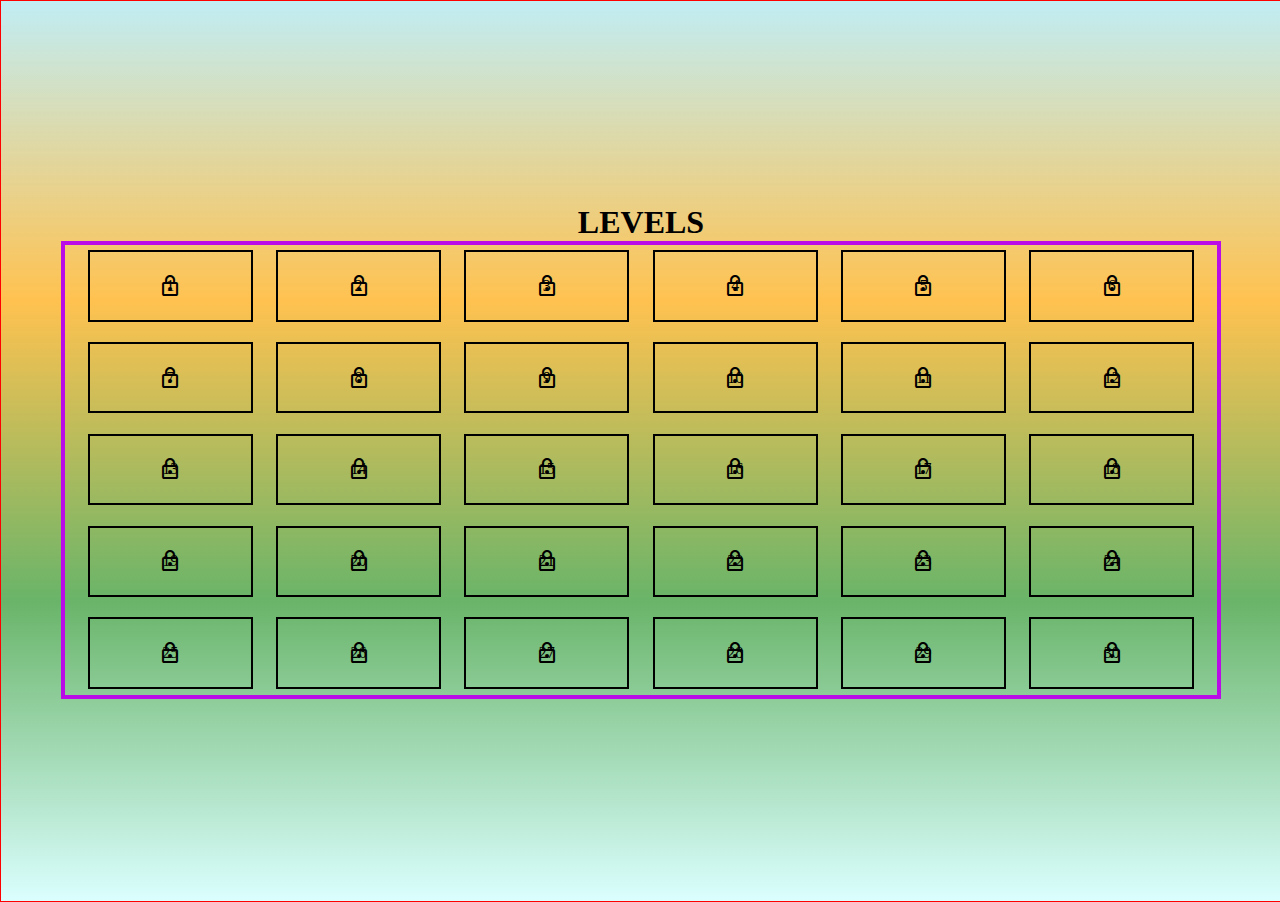
<file: bird.html>
<!DOCTYPE html>
<html lang="en">
<head>
    <meta charset="UTF-8">
    <meta name="viewport" content="width=device-width, initial-scale=1.0">
    <title>bird-levels</title>
    <link rel="stylesheet" href="https://fonts.googleapis.com/css2?family=Material+Symbols+Outlined:opsz,wght,FILL,GRAD@24,400,0,0" />
    <link rel="stylesheet" href="style.css">
</head>
<body class="body">
    <h1>LEVELS</h1>
    <div class="parent">
        <div class="level1">
            <span class="material-symbols-outlined lock">
            lock
            </span>
            <span>1</span>
        </div>
        <div class="level2">
            <span class="material-symbols-outlined lock">
                lock
                </span>
            <span>2</span>
        </div>
        <div class="level3">
            <span class="material-symbols-outlined lock">
                lock
                </span>
            <span>3</span>
        </div>
        <div class="level4">
            <span class="material-symbols-outlined lock">
                lock
                </span>
            <span>4</span>
        </div>
        <div class="level5">
            <span class="material-symbols-outlined lock">
                lock
                </span>
            <span>5</span>
        </div>
        <div class="level6">
            <span class="material-symbols-outlined lock">
                lock
                </span>
            <span>6</span>
        </div>
        <div class="level7">
            <span class="material-symbols-outlined lock">
                lock
                </span>
            <span>7</span>
        </div>
        <div class="level8">
            <span class="material-symbols-outlined lock">
                lock
                </span>
            <span>8</span>
        </div>
        <div class="level9">
            <span class="material-symbols-outlined lock">
                lock
                </span>
            <span>9</span>
        </div>
        <div class="level10">
            <span class="material-symbols-outlined lock">
                lock
                </span>
            <span>10</span>
        </div>
        <div class="level11">
            <span class="material-symbols-outlined lock">
                lock
                </span>
            <span>11</span>
        </div>
        <div class="level12">
            <span class="material-symbols-outlined lock">
            lock
            </span>
            <span>12</span></div>
        <div class="level13">
            <span class="material-symbols-outlined lock">
            lock
            </span>
            <span>13</span></div>
        <div class="level14">
            <span class="material-symbols-outlined lock">
                lock
                </span>
            <span>14</span>
        </div>
        <div class="level15">
            <span class="material-symbols-outlined lock">
                lock
                </span>
                <span>15</span>
        </div>
        <div class="level16">
            <span class="material-symbols-outlined lock">
                lock
                </span>
                <span>16</span>
        </div>
        <div class="level17">
            <span class="material-symbols-outlined lock">
                lock
                </span>
                <span>17</span>
        </div>
        <div class="level18">
            <span class="material-symbols-outlined lock">
                lock
                </span>
                <span>18</span>
        </div>
        <div class="level19">
            <span class="material-symbols-outlined lock">
                lock
                </span>
                <span>19</span>
        </div>
        <div class="level20">
            <span class="material-symbols-outlined lock">
                lock
                </span>
                <span>20</span>
        </div>
        <div class="level21">
            <span class="material-symbols-outlined lock">
                lock
                </span>
                <span>21</span>
        </div>
        <div class="level22">
            <span class="material-symbols-outlined lock">
                lock
                </span>
                <span>22</span>
        </div>
        <div class="level23">
            <span class="material-symbols-outlined lock">
                lock
                </span>
                <span>23</span>
        </div>
        <div class="level24">
            <span class="material-symbols-outlined lock">
                lock
                </span>
                <span>24</span>
        </div>
        <div class="level25">
            <span class="material-symbols-outlined lock">
                lock
                </span>
                <span>25</span>
        </div>
        <div class="level26">
            <span class="material-symbols-outlined lock">
                lock
                </span>
                <span>26</span>
        </div>
        <div class="level27">
            <span class="material-symbols-outlined lock">
                lock
                </span>
                <span>27</span>
        </div>
        <div class="level28">
            <span class="material-symbols-outlined lock">
                lock
                </span>
                <span>28</span>
        </div>
        <div class="level29">
            <span class="material-symbols-outlined lock">
                lock
                </span>
                <span>29</span>
        </div>
        <div class="level30">
            <span class="material-symbols-outlined lock">
                lock
                </span>
                <span>30</span>
        </div>
    </div>
    <script src="script.js"></script>
</body>
</html>
</file>
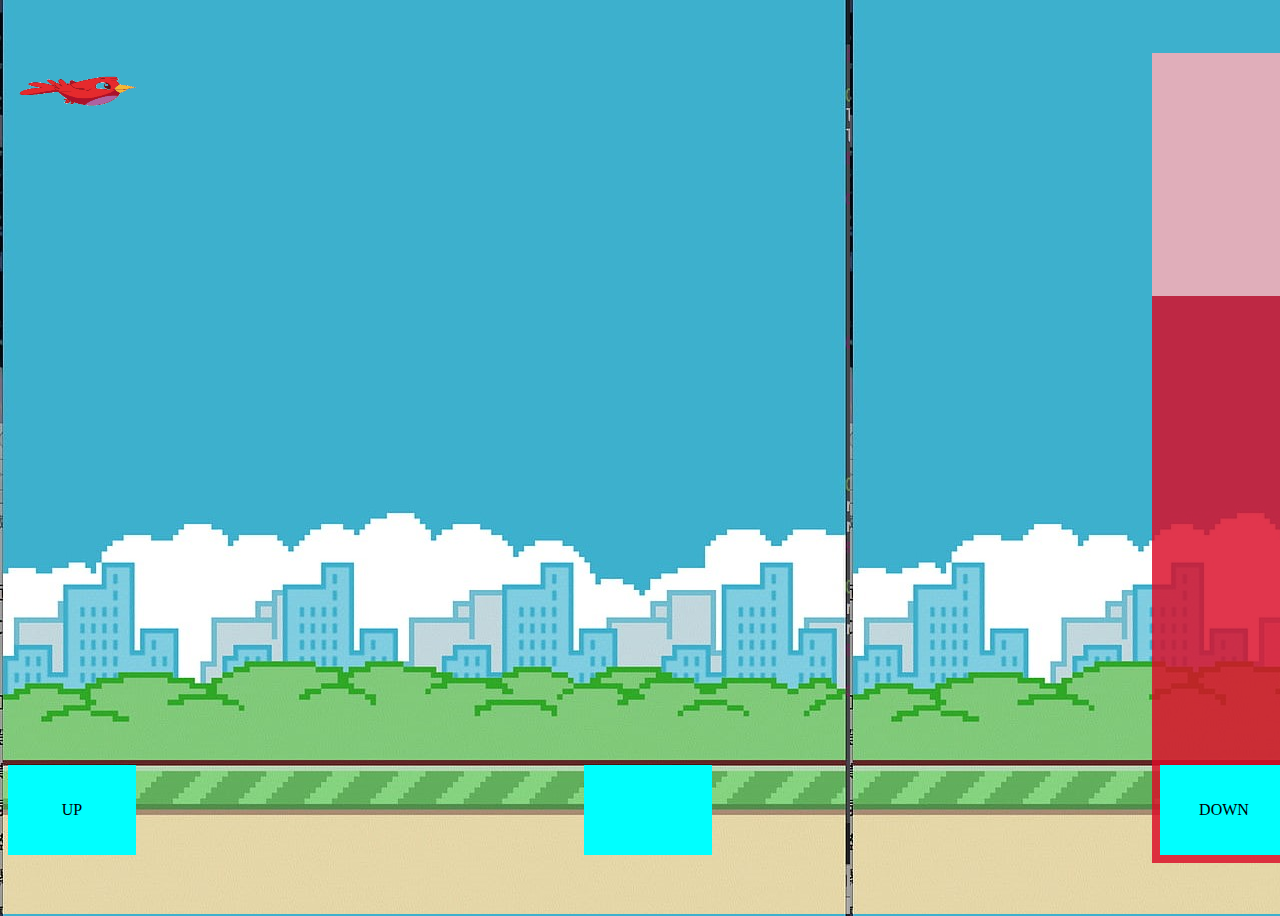
<file: game.html>
<!DOCTYPE html>
<html lang="en">
<head>
    <meta charset="UTF-8">
    <meta name="viewport" content="width=device-width, initial-scale=1.0">
    <title>game zone</title>
    <link rel="stylesheet" href="over.css">
</head>
<body class="body">
    <div class="bird_parent">
        <div class="child1">
            <img src="bird.gif" alt="" class="bird">
        </div>
        <div class="phole">
            <div class="hole"></div>
        </div>
        <div class="diredctions">
            <div class="up" onclick="DOWN()">UP</div>
            <div class="scroe"></div>
            <div class="down" onclick="UP()">DOWN</div>
        </div>
    </div>
    <div class="level_score">
        <img src="bird.png" alt="">
        <span class="val">your score</span>
        <div class="alert"><button>cancle</button><button>OK</button></div>
    </div>
    <script src="over.js"></script>
    <script src="script.js"></script>
</body>
</html>
</file>
<file: style.css>
*{
    margin: 0;
    padding: 0;
}
body{
    border: 1px solid red;
    overflow: hidden;
    display: flex;
    align-items: center;
    justify-content: center;
    flex-direction: column;
    background: linear-gradient(rgba(135, 220, 235, 0.523),rgba(255, 166, 0, 0.688),rgba(0, 128, 0, 0.589),rgba(0, 255, 255, 0.14));
 }
.containor{
    height: 100%;
    width: 70%;
    border: 1px solid red;
    display: flex;
    flex-direction: column;
    align-items: center;
    justify-content: space-around;
    border: 1px solid red;
}
.header{
    border: 1px solid red;
    width: 100%;
    display: flex;
    justify-content: space-between;
    border: 1px solid red;
}
.direction{
    width: 100%;
    border: 1px solid red;
    display: flex;
    justify-content: space-between;
}
.menu{
    border: 1px solid red;
    width: 100%;
    display: flex;
    justify-content: center;
}
.menu{
    border: none;
}
*{
    color: black;
}
.parent{
    width: 90%;
    height: 50%;
    border: 4px solid rgb(186, 12, 230);
    display: flex;
    flex-wrap: wrap;
    gap: 2%;
    align-items: center;
    justify-content: center;
}
.parent div{
     width: 14%;
    height: 15%;
    border: 2px solid black;
    display: flex;
    align-items: center;
    justify-content: center;
    backdrop-filter:inherit;
    cursor: pointer;
}
.lock{
    /* color: gold; */
}
.level1 span, .level2 span,.level3 span,.level4 span,.level5 span,.level6 span,.level7 span,.level8 span,.level9 span,.level10 span,.level11 span,.level12 span,.level13 span,.level14 span,.level15 span,.level16 span,.level17 span,.level18 span,.level19 span,.level20 span,.level21 span,.level22 span,.level23 span,.level24 span,.level25 span,.level26 span,.level27 span,.level28 span,.level29 span,.level30 span{
     position: absolute;
}
span{
    cursor: pointer;
}
.menu_con,.menu_setting{
    top: 10.2%;
    left: 15%;
    position: absolute;
    width: 20%;
    height: 20%;
    /* border: 1px solid red; */
    display: flex;
    flex-direction: column;
    justify-content: start;
    display: none;
}
a{
    text-decoration: none;
}
.menu.openmenu .menu_con,.menu.opensetting .menu_setting{
    display: block;
}
.menu_setting{
 left: 65%;}
.dialog{
    position: absolute;
    background-color: aliceblue;
    width: 50%;
    height: 30%;
    /* border: 1px solid red; */
    display: flex;
    flex-direction: column;
    align-items: center;
    justify-content: space-around;
     display: none;

  }
  .dialog .con_child2,.dialog .con_child1 ,.dialog div ,.dialog h3{
    width: 100%;
    position:relative;
     display: flex;
    align-items: center;
     justify-content: space-around;
     margin: 0 0  10%;
  }
  .body.openverify .dialog{
     
    display: block;
  }
</file>
<file: over.css>
body{
    /* border: 1px solid red; */
    overflow: hidden;
    display: flex;
    align-items: center;
    justify-content: center;
    background:url("background.jpg");
    background-repeat: repeat;
    animation: back 4s linear infinite;
}
@keyframes back{
    0%{
        background-position:0;
     }
    100%{
         background-position: 100%;
    }
}
.bird_parent{
    width: 100%;
    height: 90%;
    /* border: 1px solid red; */
    display: flex;
    align-items: center;
    justify-content: space-between;
 }
.child1{
    position: absolute;
    width: 10%;
    height: 8%;
    /* border: 1px solid red; */
}
img{
    position: relative;
    width: 90%;
    height: 90%;
}
.phole{
    position: absolute;
    width: 10%;
    height: 90%;
    /* border: 1px solid red; */
    left: 90%;
    background-color: rgba(219, 11, 39, 0.822);
    animation: sai 4s linear infinite;
}
.hole{
    position: relative;
    width: 100%;
    height: 30%;
    background-color: rgba(242, 245, 248, 0.659);
    backdrop-filter:calc(rgba(238, 235, 235, 0.279));
}
@keyframes sai{
    0%{
        left: 90%;
    }
    100%{
        left: 0;
    }
}
.diredctions{
    position: absolute;
    height: 10%;
    width: 100%;
    /* border: 1px solid red; */
    top: 85%;
    display: flex;
    justify-content: space-between;
}
.diredctions div{
    width: 10%;
    height: 100%;
    /* border: 1px solid red; */
    background-color: aqua;
    display: flex;
    align-items: center;
    justify-content: center;
}
.up:hover,.down:hover{
    transform-origin: 90px;
    transform:translateY(20px);
    cursor: pointer;
}
.bird{
    position: absolute;
    width: 100%;
    height: 100%;
}
.body.one .bird_parent{
    display: none;
}
.body.one {
    background: rgba(135, 225, 235, 0.647);
}
.level_score{
    background-color: rgba(0, 255, 255, 0.336);
    width: 40%;
    height: 40%;
    /* border: 1px solid red; */
    display: flex;
    /* flex-direction: column; */
    justify-content: space-around;
    align-items: center;
    display: none;
}
.level_score img{
    position: relative;
    left: 35%;
    width: 30%;
    height: 30%;
    /* left: 30%; */
}
.alert{
    position: relative;
    width: 100%;
    display: flex;
    justify-content: space-around;
    top: 60%;
}
.body.one .level_score{
    display: block;
}
.val{
    position: relative;
    top: 30%;
}
button{
    background-color: blue;
    color: aliceblue;
}
</file>
